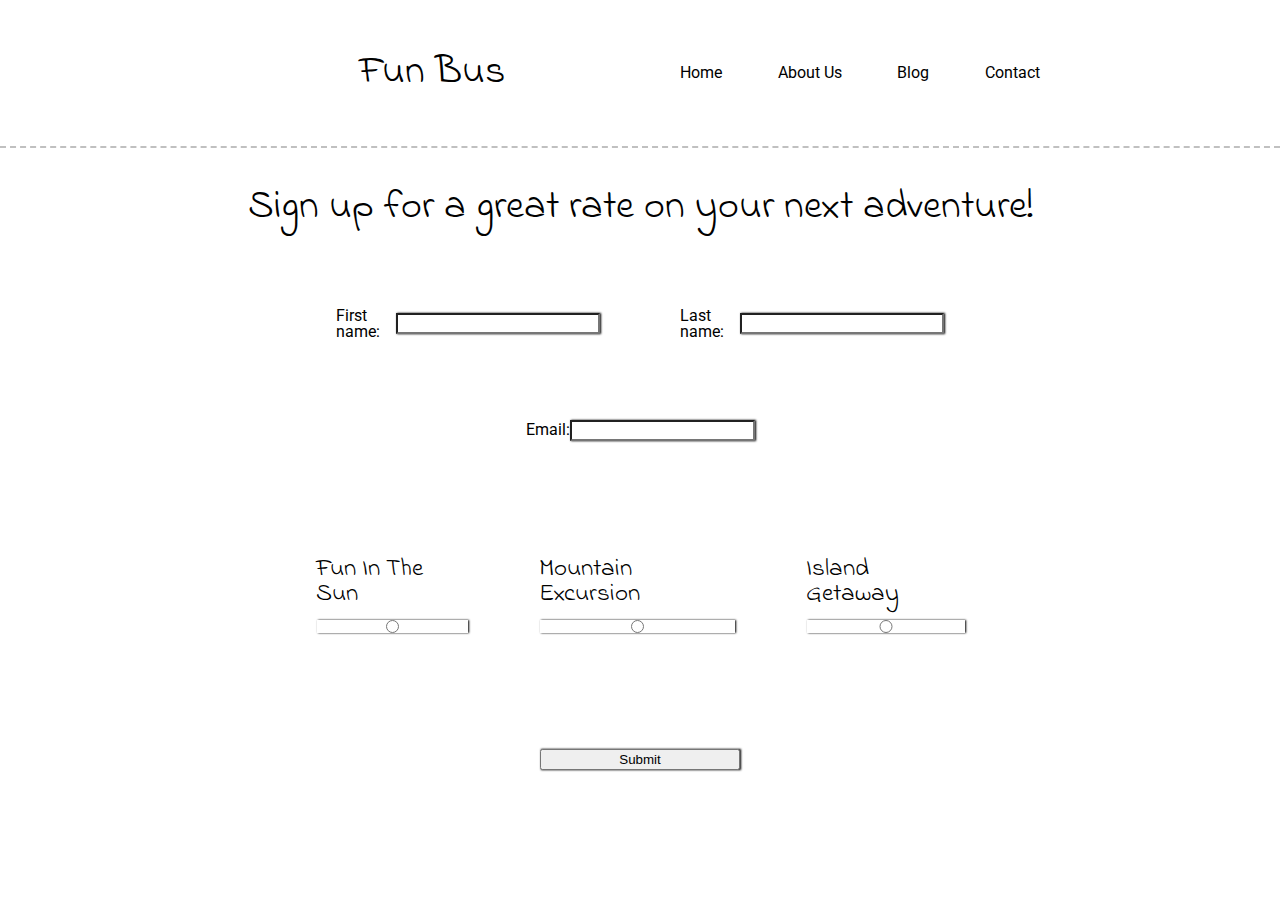
<file: form.html>
<!doctype html>

<html lang="en">
<head>
  <meta charset="utf-8">
  <meta name="viewport" content="width=device-width, initial-scale=1.0">


  <title>Fun Bus Travel Agency - Solution</title>

  <link href="https://fonts.googleapis.com/css?family=Indie+Flower|Roboto" rel="stylesheet">
  <link href="css/index.css" rel="stylesheet">

  <!--[if lt IE 9]>
    <script src="https://cdnjs.cloudflare.com/ajax/libs/html5shiv/3.7.3/html5shiv.js"></script>
  <![endif]-->
</head>

<body>

<header>
    <nav class="container">
        <h1>Fun Bus</h1>
        <a href = "index.html">Home</a>
        <a href = "#">About Us</a>
        <a href = "#">Blog</a>
        <a href = "form.html">Contact</a>
    </nav>
    </header>
<div class= "container">
<section>
    <h1>Sign up for a great rate on your next adventure!</h1>
</section>

<form>
    <div>First name: <input type="text" name="fname"></div>
    <div>Last name: <input type="text" name="lname"></div>
    <div>Email: <input type="text" name="email"></div>
   <div class="vacations">
    <div class="destination">
        <h4>Fun In The Sun</h4>
        <input type="radio" name="selection" value= "pgk3"> 
    </div>

    <div class="destination">
            <h4>Mountain Excursion</h4>
       <input type="radio" name="selection" value= "pgk2"> 
       
    </div>

    <div class="destination">
        <h4>Island Getaway</h4>
        <input type="radio" name="selection" value= "pgk1"> 
    </div>
</div>
<div class="submit">
<input type="submit">
</div>

</form>

</div>
        
</body>
</html>
</file>
<file: css/index.css>
.phoneFlex {
  display: flex;
  flex-direction: column;
  width: 100%;
}
/* http://meyerweb.com/eric/tools/css/reset/ 
   v2.0 | 20110126
   License: none (public domain)
*/
html,
body,
div,
span,
applet,
object,
iframe,
h1,
h2,
h3,
h4,
h5,
h6,
p,
blockquote,
pre,
a,
abbr,
acronym,
address,
big,
cite,
code,
del,
dfn,
em,
img,
ins,
kbd,
q,
s,
samp,
small,
strike,
strong,
sub,
sup,
tt,
var,
b,
u,
i,
center,
dl,
dt,
dd,
ol,
ul,
li,
fieldset,
form,
label,
legend,
table,
caption,
tbody,
tfoot,
thead,
tr,
th,
td,
article,
aside,
canvas,
details,
embed,
figure,
figcaption,
footer,
header,
hgroup,
menu,
nav,
output,
ruby,
section,
summary,
time,
mark,
audio,
video {
  margin: 0;
  padding: 0;
  border: 0;
  font-size: 100%;
  font: inherit;
  vertical-align: baseline;
}
/* HTML5 display-role reset for older browsers */
article,
aside,
details,
figcaption,
figure,
footer,
header,
hgroup,
menu,
nav,
section {
  display: block;
}
body {
  line-height: 1;
}
ol,
ul {
  list-style: none;
}
blockquote,
q {
  quotes: none;
}
blockquote:before,
blockquote:after,
q:before,
q:after {
  content: '';
  content: none;
}
table {
  border-collapse: collapse;
  border-spacing: 0;
}
* {
  box-sizing: border-box;
}
html {
  font-size: 62.5%;
}
html,
body {
  font-family: 'Roboto', sans-serif;
}
h1,
h2,
h3,
h4,
h5 {
  font-family: 'Indie Flower', cursive;
}
h1 {
  font-size: 4rem;
}
h2 {
  font-size: 3.2rem;
  padding-bottom: 10px;
}
h4 {
  font-size: 2.5rem;
  padding-bottom: 10px;
}
p {
  line-height: 1.5;
  font-size: 1.6rem;
  padding-bottom: 10px;
}
img {
  max-width: 100%;
  height: auto;
}
.container {
  max-width: 800px;
  width: 100%;
  margin: 0 auto;
}
.bus-pic {
  margin-bottom: 2%;
}
header {
  border-bottom: dashed #C0C0C0 2px;
}
nav {
  padding: 1% 0;
  display: flex;
  justify-content: space-between;
  align-items: center;
  width: 100%;
}
@media (max-width: 500px) {
  nav {
    flex-wrap: wrap;
    justify-content: space-around;
  }
}
nav h1 {
  width: 48%;
}
@media (max-width: 500px) {
  nav h1 {
    width: 100%;
    text-align: center;
  }
}
nav a {
  text-decoration: none;
  color: black;
  font-size: 1.6rem;
}
.welcome {
  border-bottom: dashed #C0C0C0 2px;
}
.footer {
  width: 100%;
  border-top: 2px dashed silver;
  background: #FFEBCD;
}
.footer p {
  text-align: center;
  color: #212529;
  font-size: 1.6rem;
  padding: 20px;
}
.home .content-section {
  margin: 30px 0;
  display: flex;
  flex-wrap: wrap;
  justify-content: space-between;
}
@media (max-width: 500px) {
  .home .content-section {
    display: flex;
    flex-direction: column;
    width: 100%;
    align-items: center;
  }
}
.home .content-section .text-content {
  width: 48%;
  padding-right: 1%;
}
@media (max-width: 500px) {
  .home .content-section .text-content {
    width: 100%;
  }
}
.home .content-section .img-content {
  width: 48%;
  padding-left: 1%;
}
@media (max-width: 500px) {
  .home .content-section .img-content {
    width: 100%;
  }
}
.home .content-section .img-content img {
  border-radius: 10px;
}
@media (max-width: 500px) {
  .home .content-section .img-content img {
    width: 100%;
  }
}
.home .inverse-content {
  padding-bottom: 30px;
  border-bottom: 2px dashed #C0C0C0;
}
.home .inverse-content .text-content {
  padding-left: 1%;
  padding-right: 0;
}
@media (max-width: 500px) {
  .home .inverse-content .text-content {
    width: 100%;
  }
}
.home .inverse-content .img-content {
  padding-right: 1%;
  padding-left: 0;
}
.home .content-destination {
  width: 75%;
  margin: 0 auto 30px;
}
@media (max-width: 500px) {
  .home .content-destination {
    width: 100%;
  }
}
.home .content-destination img {
  border-radius: 10px;
}
@media (max-width: 500px) {
  .home .content-destination img {
    width: 100%;
  }
}
.home .content-pick {
  padding-top: 30px;
  border-top: 2px dashed #C0C0C0;
  display: flex;
  justify-content: space-between;
}
@media (max-width: 500px) {
  .home .content-pick {
    display: flex;
    flex-direction: column;
    width: 100%;
  }
}
.home .content-pick .destination {
  width: 30%;
  margin-bottom: 30px;
}
@media (max-width: 500px) {
  .home .content-pick .destination {
    width: 100%;
    padding: 0 15%;
    justify-content: center;
    align-items: center;
  }
}
.btn {
  background: #008080;
  color: white;
  text-align: center;
  display: flex;
  justify-content: center;
  align-items: center;
  height: 17%;
  width: 80%;
  border-radius: 25px;
  font-size: 1.6rem;
  margin-bottom: 15%;
}
@media (max-width: 500px) {
  .btn {
    height: 100%;
    width: 100%;
  }
}
@media (max-width: 500px) {
  .inverse-content {
    display: flex;
    flex-direction: column;
    width: 100%;
  }
}
@media (max-width: 500px) {
  .inverse-content .img-content {
    order: 1;
  }
}
form {
  display: flex;
  align-items: center;
  justify-content: center;
  flex-wrap: wrap;
}
form div {
  display: flex;
  align-items: center;
  justify-content: center;
  margin: 5% 5%;
  font-size: 1.6rem;
}
form input {
  width: 100%;
  height: 100%;
  box-shadow: 1px 0 2px;
}
h1 {
  margin: 5% 0;
  text-align: center;
}
.vacations {
  width: 100%;
}
.vacations div {
  display: flex;
  flex-direction: column;
}
.submit {
  width: 25%;
}
</file>
